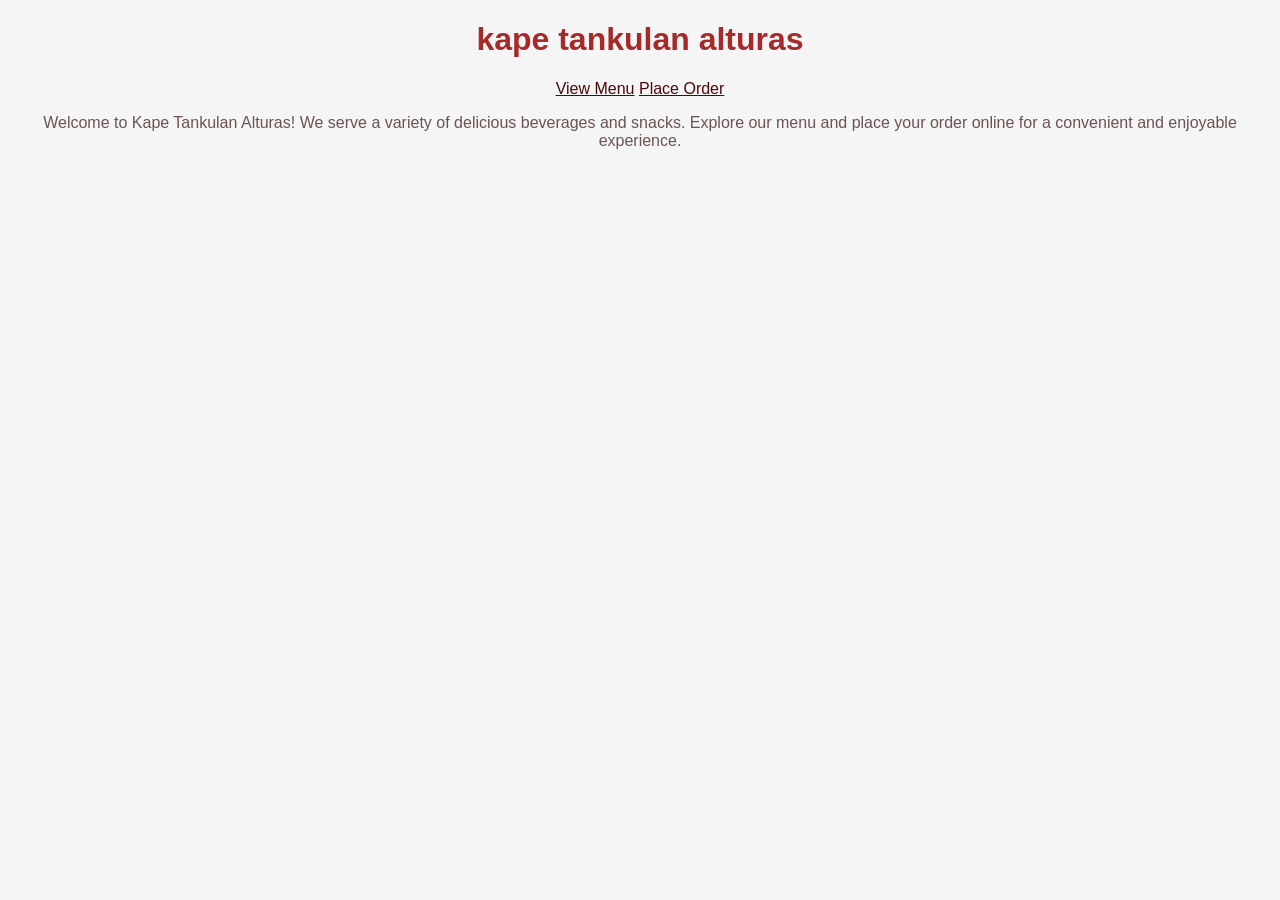
<file: index.html>
<!DOCTYPE html>
<html lang="en">
<head>
          <meta charset="UTF-8">
          <meta name="viewport" content="width=device-width, initial-scale=1.0">
          <title>kape tankulan Alturas</title>
          <link rel="stylesheet" href="style.css">


</head>
<body>


          <p><h1>kape tankulan alturas</h1></p>
          <a href="menu.html">View Menu</a>
          <a href="order.html">Place Order</a>
          <p>Welcome to Kape Tankulan Alturas! We serve a variety of delicious beverages and snacks. Explore our menu and place your order online for a convenient and enjoyable experience.</p>
</body>
</html>
</file>
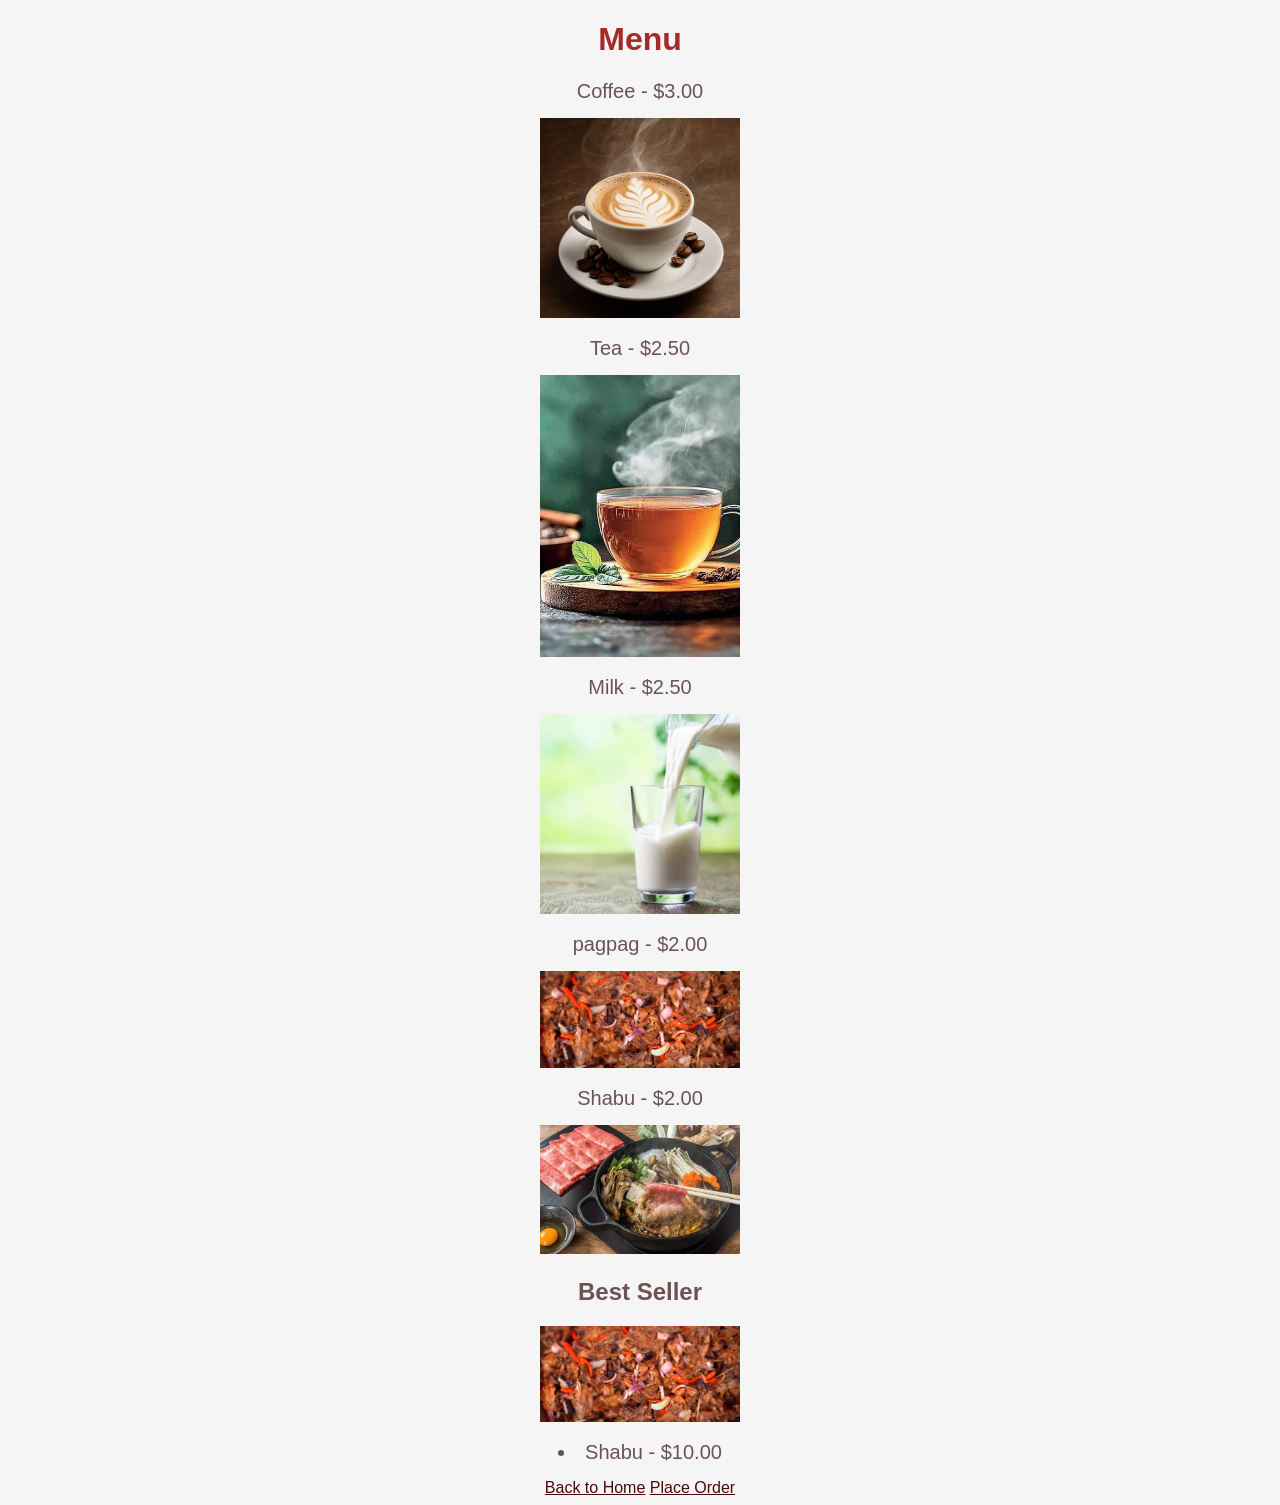
<file: menu.html>
<!DOCTYPE html>
<html lang="en">
<head>
          <meta charset="UTF-8">
          <meta name="viewport" content="width=device-width, initial-scale=1.0">
          <title>kape tankulan alturas</title>
          <link rel="stylesheet" href="style.css">
</head>
<body>
          <h1>Menu</h1>

          <ul>
            <li>Coffee - $3.00</li>
<img src="coffee.jpg" alt="Coffee" width="200">
            <li>Tea - $2.50</li>
<img src="tea.jpg" alt="Tea" width="200">
            <li>Milk - $2.50</li>
<img src="milk.jpg" alt="Milk" width="200">
            <li>pagpag - $2.00</li>
            <img src="pagpag.jpg" alt="Pagpag" width="200">
            <li>Shabu - $2.00</li>

<img src="shabu.jpg" alt="Shabu" width="200">
          </ul>
          <p><h2>Best Seller</h2></p>
         <img src="pagpag.jpg" alt="Pagpag" width="200">
            <li>Shabu - $10.00</li>




           <a href="index.html">Back to Home</a>
           <a href="order.html">Place Order</a>
</body>
</html>
</file>
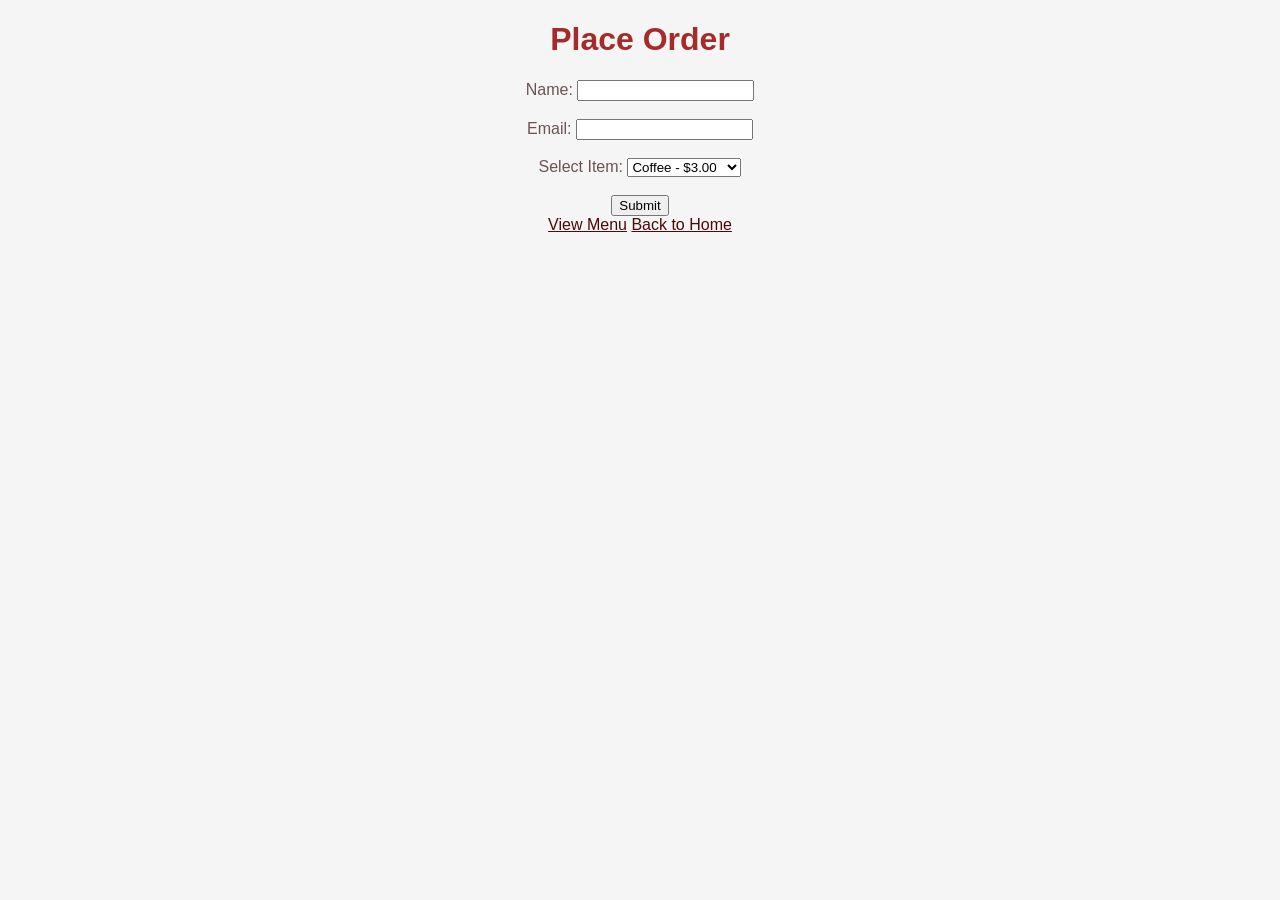
<file: order.html>
<!DOCTYPE html>
<html lang="en">
<head>
          <meta charset="UTF-8">
          <meta name="viewport" content="width=device-width, initial-scale=1.0">
          <title>kape tankulan alturas </title>
          <link rel="stylesheet" href="style.css">
</head>
<body>
          <h1>Place Order</h1>
          <form>
            <label for="name">Name:</label>
            <input type="text" id="name" name="name"><br><br>
            <label for="email">Email:</label>
            <input type="email" id="email" name="email"><br><br>
            <label for="menu">Select Item:</label>
            <select id="menu" name="menu">
              <option value="coffee">Coffee - $3.00</option>
              <option value="tea">Tea - $2.50</option>
              <option value="milk">Milk - $2.50</option>
              <option value="pagpag">Pagpag - $4.00</option>
              <option value="shabu">Shabu - $10.00</option>
            </select><br><br>
            <input type="submit" value="Submit">
          </form>
<a href="menu.html">View Menu</a>
  <a href="index.html">Back to Home</a>

</body>
</html>
</file>
<file: style.css>
body {
  font-family: sans-serif;
  background-color: #f5f5f5; 
  color: #6b5353;          
  text-align: center;      
}
h1 {
  color: brown;            
}
ul {
  list-style-type: none;   
  padding: 0;
}
li {
  font-size: 20px;
  margin: 15px 0;       

}
img {
  width: 200px;          
  height: auto;     

  
}
a {
  color: rgb(76, 9, 9);            
}
products{
          

}
</file>
